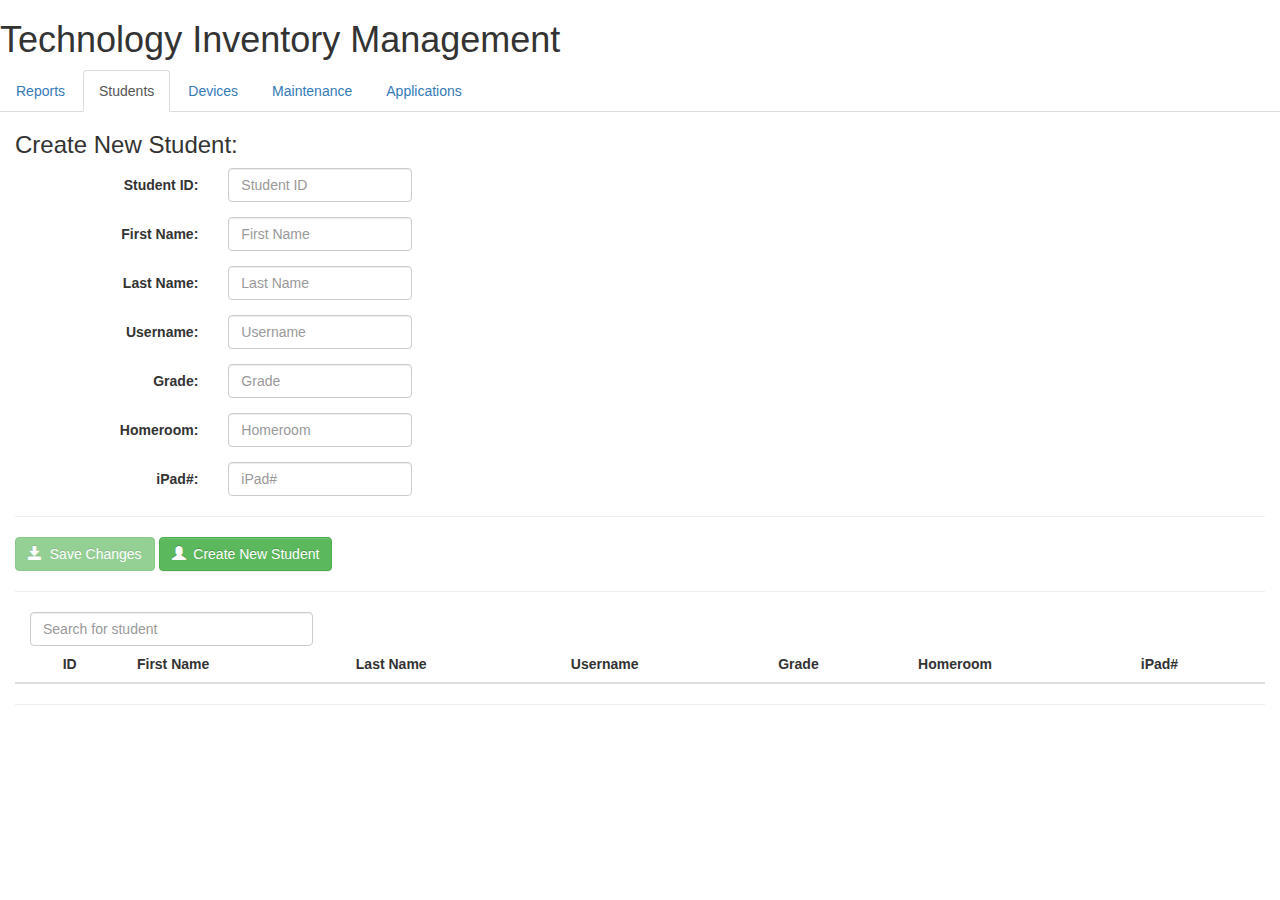
<file: index.html>
<!DOCTYPE html>
<html ng-app="tech">
	<head>
		<link rel="stylesheet" type="text/css" href="css/bootstrap-theme.min.css">
		<link rel="stylesheet" type="text/css" href="css/bootstrap.min.css">
		<script src="js/angular.min.js" type="text/javascript"></script>
		<script src="js/angular-ui-router.min.js" type="text/javascript"></script>
		<script src="js/jquery-2.1.4.min.js" type="text/javascript"></script>
		<script src="js/bootstrap.min.js" type="text/javascript"></script>

		<script src="js/ui-bootstrap.min.js" type="text/javascript"></script>
		<link rel="stylesheet" type="text/css" href="css/main.css">
		<script src="js/app.js" type="text/javascript"></script>
		<script src="js/controllers.js" type="text/javascript"></script>
		<title ng-bind="title"></title>
	</head>
	<body>
		<h1>Technology Inventory Management</h1>
		<div ui-view></div>
	</body>
</html>
</file>
<file: css/main.css>
div.pages{
	padding-right: 15px;
    padding-left: 15px;
    margin-right: auto;
    margin-left: auto;
}
</file>
